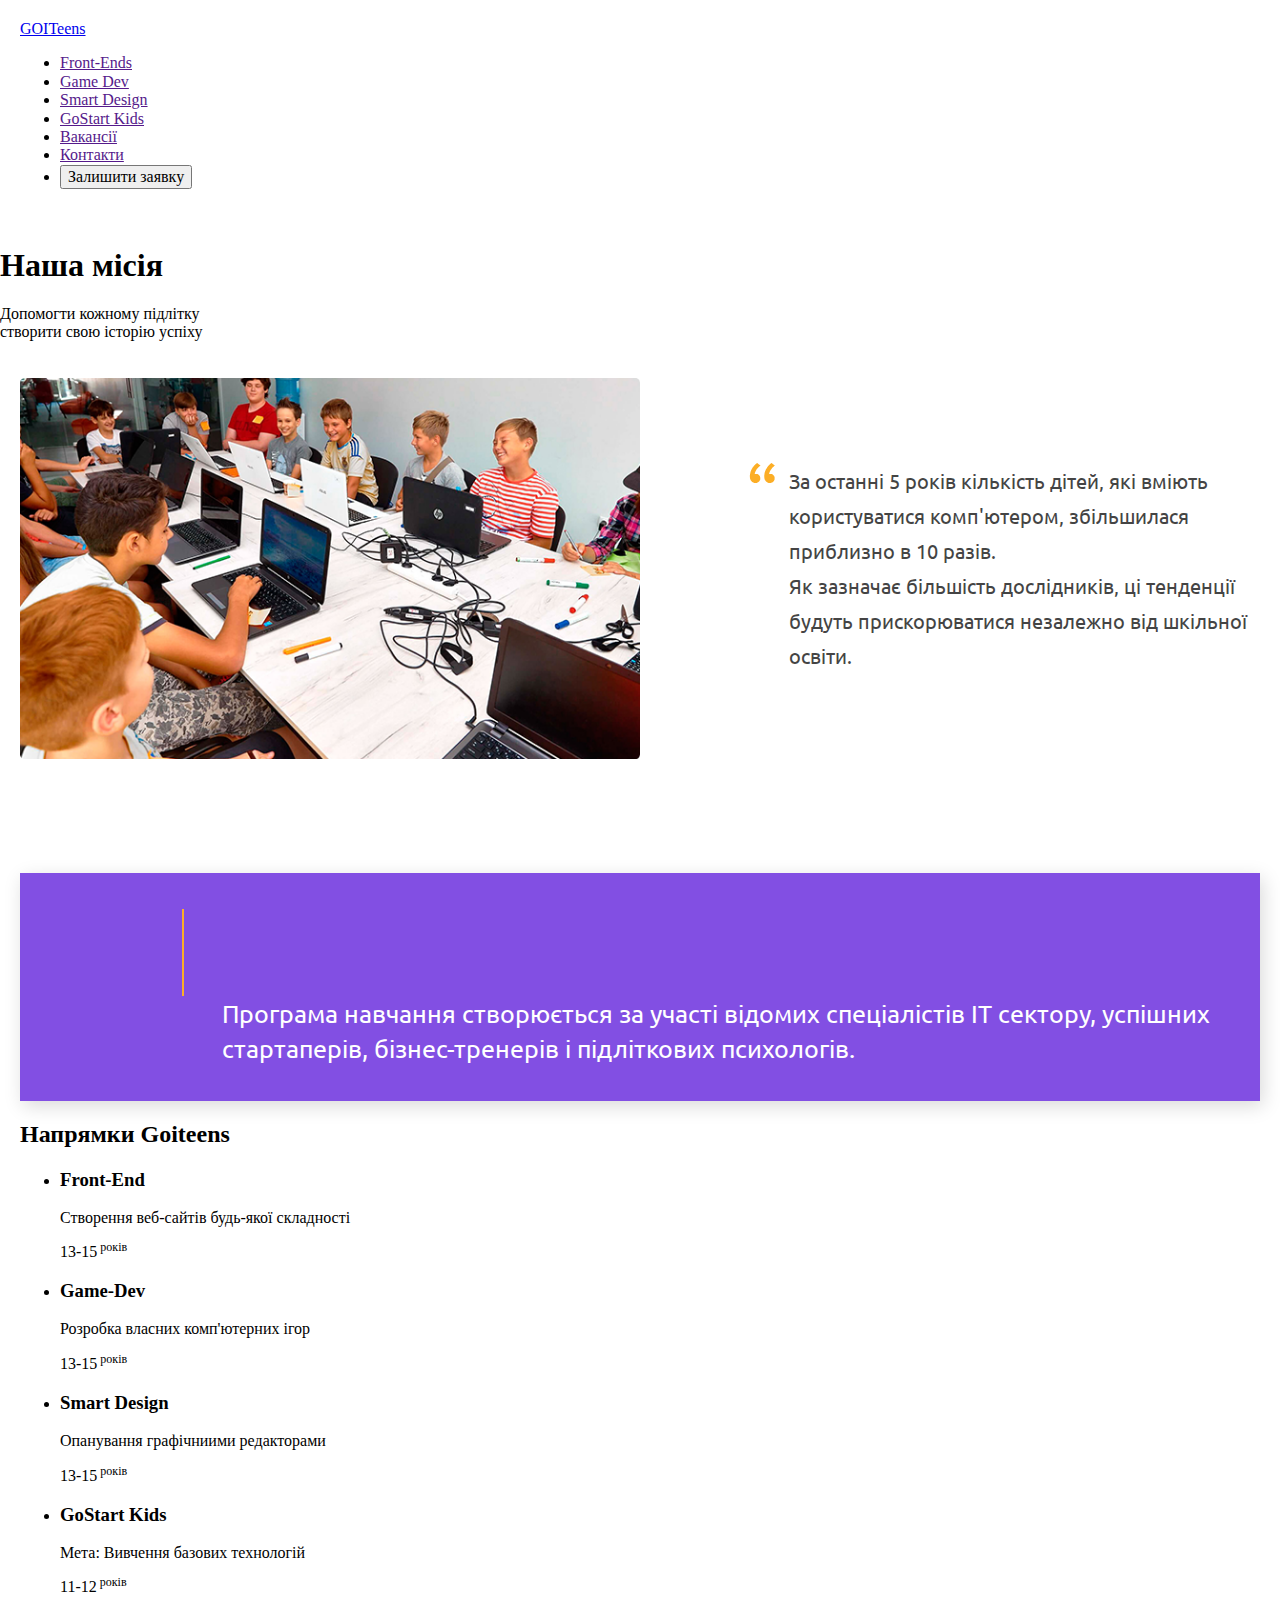
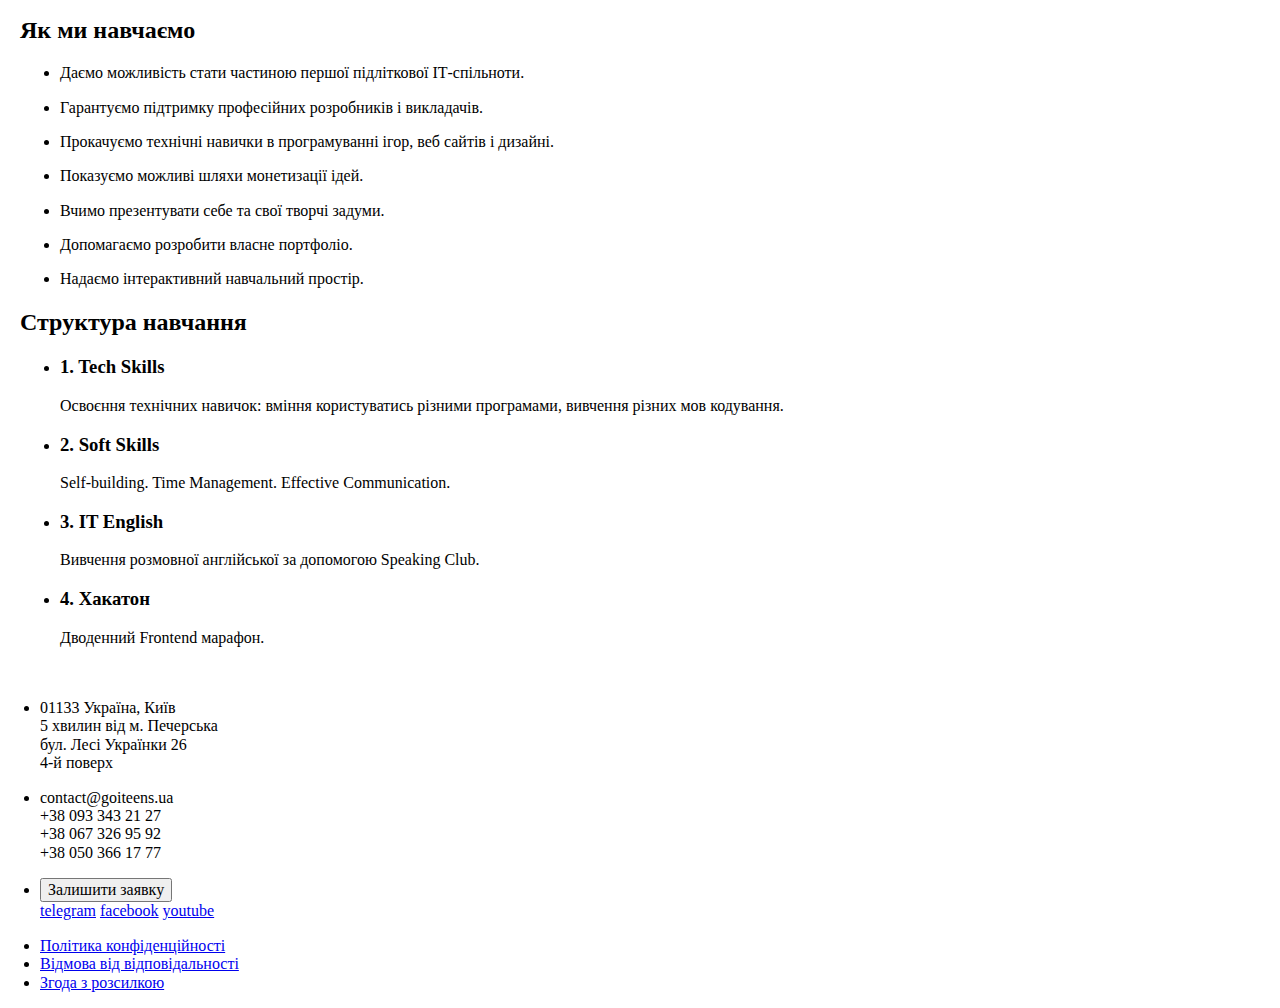
<file: index.html>
<!DOCTYPE html>
<html lang="en">
  <head>
    <meta charset="UTF-8" />
    <meta name="author" content="Our Team" />
    <meta name="viewport" content="width=device-width, initial-scale=1" />
    <title>Test site</title>
    <link rel="stylesheet" href="css/normalize.css" />
    <link
      href="https://fonts.googleapis.com/css?family=Open+Sans:400,600,700,800&display=swap"
      rel="stylesheet"
    />
    <link
      href="https://fonts.googleapis.com/css?family=Ubuntu:400,700&display=swap"
      rel="stylesheet"
    />
    <link rel="stylesheet" href="css/styles.css" />
    <link rel="stylesheet" href="css/media.css" />
  </head>
  <header>
    <div class="container">
      <div class="navigation">
        <a href="#" class="navigation-site-logo">GOITeens</a>
        <div class="navigation-list-buttons">
          <ul class="site-navigation">
            <li>
              <a href="">Front-Ends</a>
            </li>
            <li>
              <a href="">Game Dev</a>
            </li>
            <li>
              <a href="">Smart Design</a>
            </li>
            <li>
              <a href="">GoStart Kids</a>
            </li>
            <li>
              <a href="">Вакансії</a>
            </li>
            <li>
              <a href="">Контакти</a>
            </li>
            <li>
              <button class="navigation-button">Залишити заявку</button>
            </li>
          </ul>
        </div>
      </div>
    </div>

    <div>
      <h1 class="navigation-header">Наша місія</h1>
      <p class="navigation-header-description">
        Допомогти кожному підлітку<br />створити свою історію успіху
      </p>
    </div>
  </header>
  <body>
    <main class="container">
      <section class="goiteens-directions">
        <div class="section-1">
          <div class="goit-classroom">
            <img src="img/classroom_photo.png" width="650px" height="400px" />
          </div>
          <div class="goit-quote-box">
            <p class="goit-quote-description">За останні 5 років кількість дітей, які вміють користуватися
              комп'ютером, збільшилася приблизно в 10 разів.<br>Як зазначає більшість дослідників, ці тенденції 
              будуть прискорюватися незалежно від шкільної 
              освіти.</p>
          </div>
        </div>
        <div class="goit-text-box">
          <p class="goit-text">
            Програма навчання створюється за участі відомих спеціалістів IT
            сектору, успішних стартаперів, бізнес-тренерів і підліткових
            психологів.
          </p>
        </div>
        <h2>Напрямки Goiteens</h2>
        <ul class="goiteens-list">
          <li class="goiteens-list-items">
            <h3>Front-End</h3>
            <p class="goiteens-list-items-description">
              Створення веб-сайтів будь-якої складності
            </p>
            <div class="goiteens-list-items-estimation">13-15<sup class="underline-item"> років</sup></div>
          </li>
          <li class="goiteens-list-items">
            <h3>Game-Dev</h3>
            <p class="goiteens-list-items-description">
              Розробка власних комп'ютерних ігор
            </p>
            <div class="goiteens-list-items-estimation">13-15<sup class="underline-item"> років</sup></div>
          </li>
          <li class="goiteens-list-items">
            <h3>Smart Design</h3>
            <p class="goiteens-list-items-description">
              Опанування графічниими редакторами
            </p>
            <div class="goiteens-list-items-estimation">13-15<sup class="underline-item"> років</sup></div>
          </li>
          <li class="goiteens-list-items">
            <h3>GoStart Kids</h3>
            <p class="goiteens-list-items-description">
              Мета: Вивчення базових технологій
            </p>
            <div class="goiteens-list-items-estimation">11-12<sup class="underline-item"> років</sup></div>
          </li>
        </ul>
      </section>
      <section class="how-we-learn">
        <h2>Як ми навчаємо</h2>
        <ul class="how-we-learn-list">
          <li class="how-we-learn-item">
            <div class="how-we-learn-item-icon icon-1"></div>
            <p class="how-we-learn-item-description">
              Даємо можливість стати частиною першої підліткової ІТ-спільноти.
            </p>
          </li>
          <li class="how-we-learn-item">
            <div class="how-we-learn-item-icon icon-2"></div>
            <p class="how-we-learn-item-description">
              Гарантуємо підтримку професійних розробників і викладачів.
            </p>
          </li>
          <li class="how-we-learn-item">
            <div class="how-we-learn-item-icon icon-3"></div>
            <p class="how-we-learn-item-description">
              Прокачуємо технічні навички в програмуванні ігор, веб сайтів і
              дизайні.
            </p>
          </li>
          <li class="how-we-learn-item">
            <div class="how-we-learn-item-icon icon-4"></div>
            <p class="how-we-learn-item-description">
              Показуємо можливі шляхи монетизації ідей.
            </p>
          </li>
          <li class="how-we-learn-item">
            <div class="how-we-learn-item-icon icon-5"></div>
            <p class="how-we-learn-item-description">
              Вчимо презентувати себе та свої творчі задуми.
            </p>
          </li>
          <li class="how-we-learn-item">
            <div class="how-we-learn-item-icon icon-6"></div>
            <p class="how-we-learn-item-description">
              Допомагаємо розробити власне портфоліо.
            </p>
          </li>
          <li class="how-we-learn-item">
            <div class="how-we-learn-item-icon icon-7"></div>
            <p class="how-we-learn-item-description">
              Надаємо інтерактивний навчальний простір.
            </p>
          </li>
        </ul>
      </section>
      <section class="learning-structure">
        <h2>Структура навчання</h2>
        <ul class="learning-structure-list">
          <li class="learning-structure-list-item">
            <div class="learning-structure-list-item-box">
              <h3>1. Tech Skills</h3>
              <p class="learning-structure-list-item-decription">
                Освоєння технічних навичок: вміння користуватись різними
                програмами, вивчення різних мов кодування.
              </p>
            </div>
          </li>
          <li class="learning-structure-list-item">
            <div class="learning-structure-list-item-box">
              <h3>2. Soft Skills</h3>
              <p class="learning-structure-list-item-decription">
                Self-building. Time Management. Effective Communication.
              </p>
            </div>
          </li>
          <li class="learning-structure-list-item">
            <div class="learning-structure-list-item-box">
              <h3>3. IT English</h3>
              <p class="learning-structure-list-item-decription">
                Вивчення розмовної англійської за допомогою Speaking Club.
              </p>
            </div>
          </li>
          <li class="learning-structure-list-item">
            <div class="learning-structure-list-item-box">
              <h3>4. Хакатон</h3>
              <p class="learning-structure-list-item-decription">
                Дводенний Frontend марафон.
              </p>
            </div>
          </li>
        </ul>
      </section>
    </main>
    <footer>
        <a class="footer-logo" href="img/logo_footer.png" ></a>
        <ul class="footer-contact-information-list">
              <li class="footer-contact-information-list-item address">
                <p>01133 Україна, Київ<br>5 хвилин від м. Печерська<br>бул. Лесі Українки 26<br>4-й поверх</p>
              </li>
              <li class="footer-contact-information-list-item phones">
                  <p>contact@goiteens.ua<br>+38 093 343 21 27<br>+38 067 326 95 92<br>+38 050 366 17 77</p>
              </li>
              <li class="footer-contact-information-list-item feedback">
                    <button class="navigation-button">Залишити заявку</button>
              </li>
              <a class="footer-contact-information-telegram" href="img/icon/icon_telegram.png">telegram</a>
              <a class="footer-contact-information-facebook" href="img/icon/icon_facebook.png">facebook</a>
              <a class="footer-contact-information-youtube" href="img/icon/icon_youtube.png">youtube</a>
        </ul>
        <ul class="legal-dislosure-information-list">
            <li class="legal-dislosure-information-list-item">
                <a href="#">Політика конфіденційності</a>
            </li>
            <li class="legal-dislosure-information-list-item">
                <a href="#">Відмова від відповідальності</a>
            </li>
            <li class="legal-dislosure-information-list-item">
                <a href="#">Згода з розсилкою</a>
            </li>
        </ul>
    </footer>
  </body>
</html>
</file>
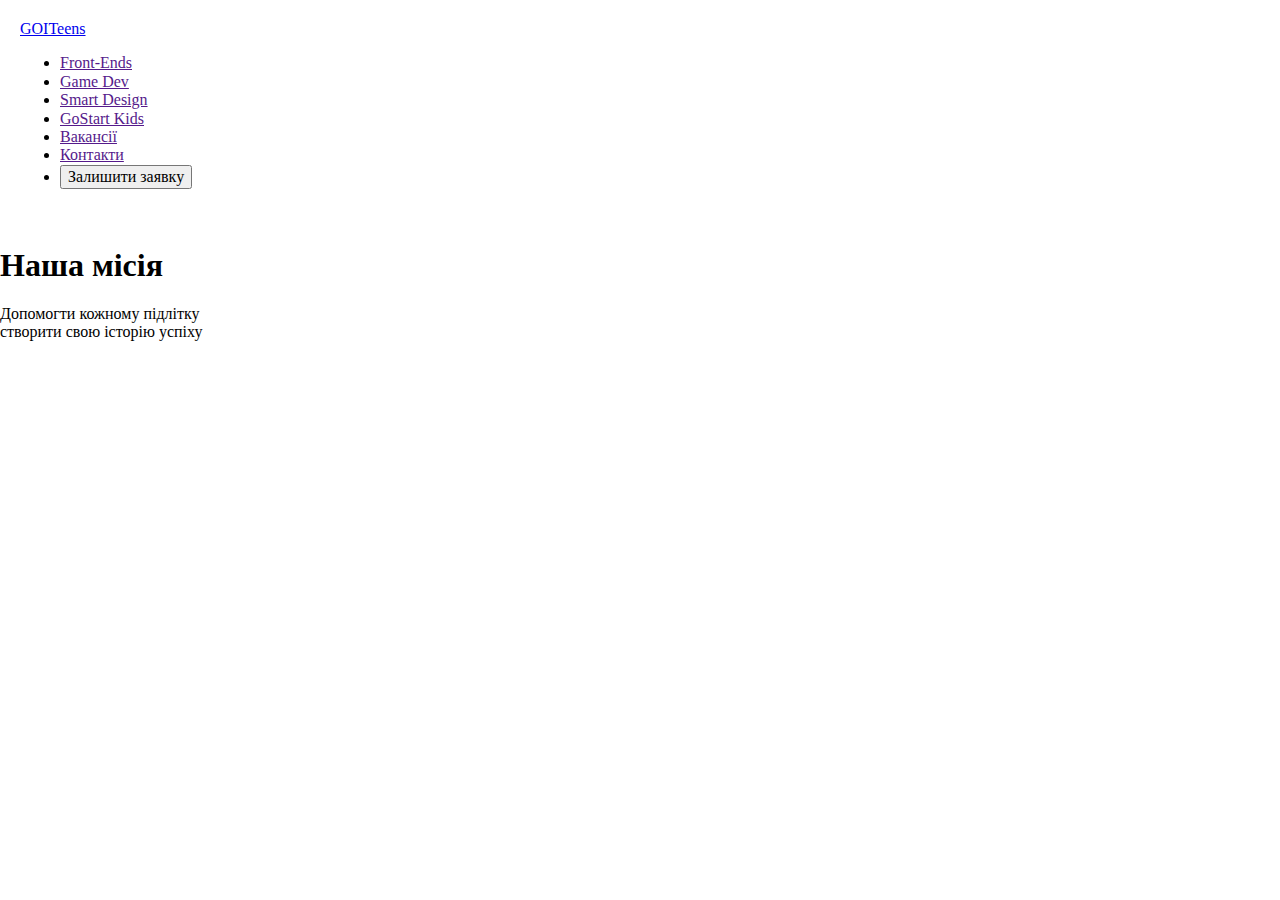
<file: temp.html>
<!DOCTYPE html>
<html lang="en">
<head>
 <meta charset="UTF-8">
 <meta name="author" content="Our Team">
 <meta name="viewport" content="width=device-width, initial-scale=1">
 <title>Test site</title>
 <link href="https://fonts.googleapis.com/css?family=Open+Sans:400,600,700,800&display=swap" rel="stylesheet">
 <link href="https://fonts.googleapis.com/css?family=Ubuntu:400,700&display=swap" rel="stylesheet">
 <link rel="stylesheet" href="css/styles.css">
 <link rel="stylesheet" href="css/media.css">
 <link rel="stylesheet" href="css/normalize.css">
</head>
<body>
<header> 
    <div class="container">
        <div class="navigation">
          <a href="#" class="navigation-site-logo">GOITeens</a>
          <div class="navigation-list-buttons">
                <ul class="site-navigation">
                        <li>
                          <a href="">Front-Ends</a>
                        </li>
                        <li>
                          <a href="">Game Dev</a>
                        </li>
                        <li>
                          <a href="">Smart Design</a>
                        </li>
                        <li>
                          <a href="">GoStart Kids</a>
                        </li>
                        <li>
                          <a href="">Вакансії</a>
                        </li>
                        <li>
                          <a href="">Контакти</a>
                          </li>
                          <li>
                        <button class="navigation-button">Залишити заявку</button>
                          </li>
                        </ul>
         
            
        </div>
      </div>
      
    </div>
  
  <h1 class="navigation-header">Наша місія</h1>
  <p class="navigation-header-description">Допомогти кожному підлітку<br>створити свою історію успіху</p>

  </header>
</body>
</html>
</file>
<file: css/styles.css>
html {
box-sizing: border-box;
}

*,
*::before,
*::after {
box-sizing: inherit;
}


img {
display: block;
max-width: 100%;
height: auto;
}

.container {
width: 100%;
max-width: 1300px;
height: auto;
padding: 20px;
}

.section-1 {
display: flex;
margin-bottom: 114px;
}

.goit-classroom {
max-width: 50%;
} 

.goit-quote-box {
max-width: 50%;
display: flex;
align-items: center;
padding-left: 12%;
}


.goit-quote-description {
font-family: "Ubuntu";
color: #444444;
font-size: 20px;
line-height: 35px;
position: relative;
}

.goit-quote-description::before {
display: block;
content: '';
background-image: url(../img/icon_tag.png);
background-repeat: no-repeat;
background-position: center;
width: 26px;
height: 20px;
position: absolute;
left: -40px;
top: 0;
}

.goit-text-box {
width: 100%;
min-height: 228px;
background-color: #824fe3;
box-shadow: 3px 5px 18px rgba(0, 0, 0, 0.15);
display: flex;
align-items: center;
padding-left: 202px;
}

.goit-text {
font-family: 'Ubuntu';
color: #ffffff;
font-size: 25px;
font-weight: 400;
line-height: 35px;
position: absolute;
}

.goit-text::before {
  display: block;
  content: '';
  background-image: url(../img/vertical_line.png);
  background-repeat: no-repeat;
  background-position: center;
  width: 2px;
  height: 87px;
  position: relative;
  left: -40px;
  top: 0;
}

/*.page-header {
background-image: url(../img/BG-desktop.png);

}



.site-logo {
display: block;
}
site navigation
.site-navigation {
margin: 0;
padding: 0;
font-size: 13px;
list-style: none;
}

.site-navigation a {
display: flex;
justify-content: space-between;
color:black;
font-weight: 700;
text-transform: uppercase;
text-decoration: none;
line-height: 16px;
transition: color 0.2s linear;
}

.site-navigation a:hover,
.site-navigation a:focus {
color: #e84545;
}*/
</file>
<file: css/media.css>
/*
@media (max-width: 767px) {

    .navigation {
    flex-direction: column-reverse;
    align-items: center;
    }
    
    .navigation-site-logo {
    margin-top: 115px;
    }
    }
    
    
    @media (min-width: 768px) {
    .container {
    width: 768px;
    padding: 40px 40px 0px 40px;
    }

    @media (min-width: 768px) {
     .container {
        width: 768px;
        padding: 40px 40px 0px 40px;
        }
    
    header {
    width: 768px;
    height: 700px;
    background-image: url(../img/BG-desktop.png);
    }
    
    .navigation {
    justify-content: space-between;
    align-items: center;
    margin-bottom: 160px;
    }
    
    .navigation-site-logo {
    margin-bottom: 0;
    }
    
    .navigation-header {
    font-size: 52px;
    line-height: 62px;
    margin-bottom: 40px;
    }
    
    .navigation-header-description {
    font-size: 24px;
    line-height: 29px;
    margin-bottom: 35px;
    }
    
    .header-button {
    width: 225px;
    height: 40px;
    }
    
    main .container {
    padding: 0px 40px 40px 40px;
    }
    
    h2 {
    margin: 75px 0px 35px;
    }
    
    .partners-list {
    display: flex;
    flex-wrap: wrap;
    justify-content: space-between;
    height: 480px;
    }
    
    .item-1 {
    order: 1;
    }
    
    .item-2 {
    order: 3;
    }
    
    .item-3 {
    order: 2;
    }
    
    .item-4 {
    order: 4;
    }
    
    .partners-list li {
    height: 240px;
    }
    
    .partners-list-item-description:ntn-child(-n+2) {
    margin-bottom: 59px;
    
    }
    .other-partners-button {
    margin-top: 40px;
    margin-bottom: 0px;
    }
    }
    
    @media (min-width: 1170px) {
    .container {
    width: 1170px;
    }
    header {
    background-size: cover;
    width: 100%;
    }
    
    .partners-list li {
    height: 240px;
    }
    
    .partners-list-item-description:ntn-child(-n+2) {
    margin-bottom: 59px;
    }
    
    .partners-list {
    height: 240px;
    }
    
    .partners-list li {
    width: 260px;
    }
    
    .other-partners-button {
    margin-bottom: 40px;
    }
}
    }
    */
</file>
